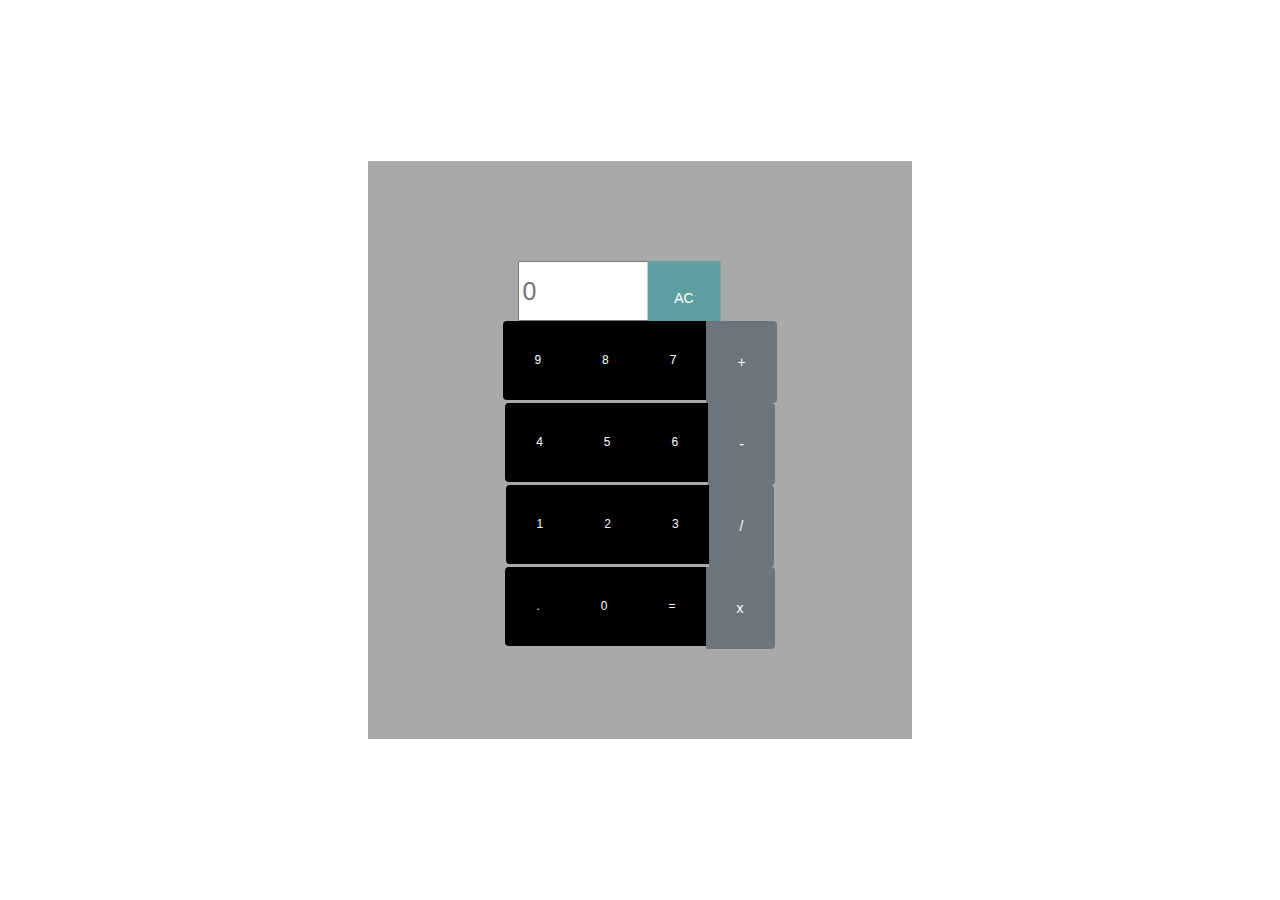
<file: Calculator/index.html>
<!DOCTYPE html>
<html lang="en">
<head>
    <meta charset="UTF-8">
    <meta name="viewport" content="width=device-width, initial-scale=1.0">
    <title>Calculator</title>
    <link rel="stylesheet" href="style.css">
    <link rel="stylesheet"href="https://maxcdn.bootstrapcdn.com/bootstrap/3.3.7/css/bootstrap.min.css" >
    <link href="https://cdn.jsdelivr.net/npm/bootstrap@5.3.2/dist/css/bootstrap.min.css" rel="stylesheet" integrity="sha384-T3c6CoIi6uLrA9TneNEoa7RxnatzjcDSCmG1MXxSR1GAsXEV/Dwwykc2MPK8M2HN" crossorigin="anonymous">
</head>
<body>
    <div class="container">
        <div class="center-container">
            <div class="class">
                <button  class="rowin" type="button" data-num="AC">AC</button>
                <input id = "screen" class="row input" type="numbers" placeholder="0">
            </div>
            <div class="row">
                <div class="btn-group" role="group" aria-label="Basic example">
                    <button type="button" class="btn btn-dark" data-num="9">9</button>
                    <button type="button" class="btn btn-dark" data-num="8">8</button>
                    <button type="button" class="btn btn-dark" data-num="7">7</button>
                    <button type="button" class="btn btn-secondary" data-num="+">+</button>
                </div>
            </div>  
            <div class="row">
                <div class="btn-group" role="group" aria-label="Basic example">
                    <button type="button" class="btn btn-dark" data-num="4">4</button>
                    <button type="button" class="btn btn-dark" data-num="5">5</button>
                    <button type="button" class="btn btn-dark" data-num="6">6</button>
                    <button type="button" class="btn btn-secondary" data-num="-">-</button>
                </div>
            </div>
            <div class="row">
                <div class="btn-group" role="group" aria-label="Basic example">
                    <button type="button" class="btn btn-dark" data-num="1">1</button>
                    <button type="button" class="btn btn-dark" data-num="2">2</button>
                    <button type="button" class="btn btn-dark" data-num="3">3</button>
                    <button type="button" class="btn btn-secondary" data-num="/">/</button>
                </div>
            </div>
            <div class="row">
                <div class="btn-group" role="group" aria-label="Basic example">
                    <button type="button" class="btn btn-dark" data-num=".">.</button>
                    <button type="button" class="btn btn-dark" data-num="0">0</button>
                    <button type="button" class="btn btn-dark" id="Equal" data-num="=">=</button>
                    <button type="button" class="btn btn-secondary" data-num="*">x</button>
                </div>
            </div>
        </div>
    </div>
<script src="script.js"></script>
</body>
</html>
</file>
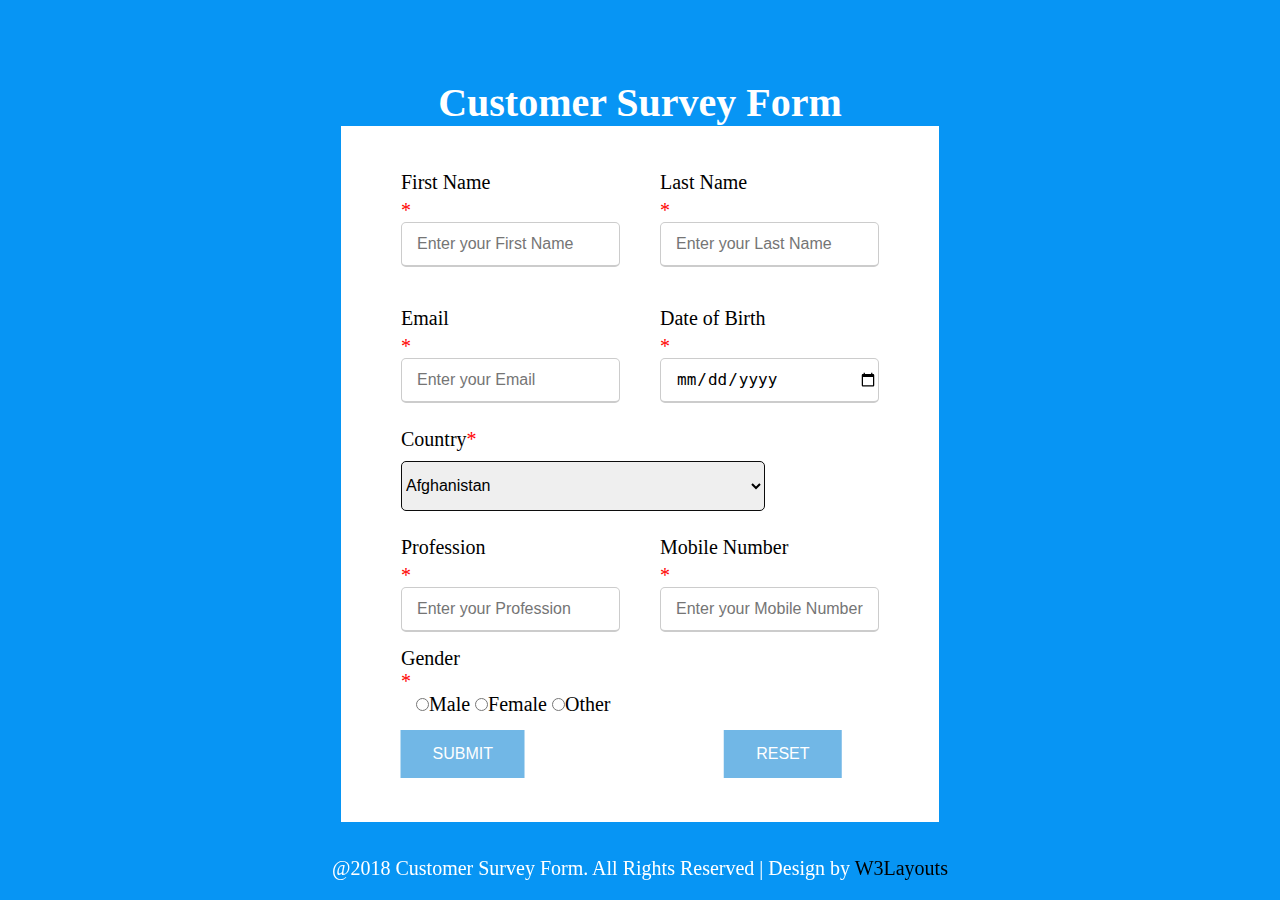
<file: Survey_Form/index.html>
<!DOCTYPE html>
<html lang="en">
<head>
  <meta charset="UTF-8">
  <meta name="viewport" content="width=device-width, initial-scale=1.0">
  <title>Survey Form</title>
  <link rel="stylesheet" href="stylesheet.css">
  
</head>
<body>
  <div class="main-container">
    <h1 class="main-container-font">Customer Survey Form</h1>
    <div class="container">
      <div class="heading">
        <form action="#" class="form">
          <div class="card-details">
  
            <div class="card-box">
                <label class="details">First Name</label>
                <span style="color: red !important; display: inline; float: none;">*</span>
                <input type="text" placeholder="Enter your First Name" required>
            </div>
  
            <div class="card-box">
              <label class="details">Last Name</label>
              <span style="color: red !important; display: inline; float: none;">*</span>
              <input type="text" placeholder="Enter your Last Name" required>
            </div>
  
          </div>
  
          <div class="card-details">
  
            <div class="card-box">
                <span class="details">Email </span>
                <span style="color: red !important; display: inline; float: none;">*</span>
                <input type="text" placeholder="Enter your Email" required>
            </div>
  
            <div class="card-box">
              <label class="details"> Date of Birth </label>
              <span style="color: red !important; display: inline; float: none;">*</span>
              <input type="date" placeholder="Enter your Birth Date" required>
            </div>
  
          </div>
  
          <div class="country-details">
            <label for="country">Country</label><span style="color: red !important; display: inline; float: none;">*</span>
            <select id="country" name="country" class="form-control">
                <option value="Afghanistan">Afghanistan</option>
                <option value="Åland Islands">Åland Islands</option>
                <option value="Albania">Albania</option>
                <option value="Algeria">Algeria</option>
                <option value="American Samoa">American Samoa</option>
                <option value="Andorra">Andorra</option>
                <option value="Angola">Angola</option>
                <option value="Anguilla">Anguilla</option>
                <option value="Antarctica">Antarctica</option>
                <option value="Antigua and Barbuda">Antigua and Barbuda</option>
                <option value="Argentina">Argentina</option>
                <option value="Armenia">Armenia</option>
                <option value="Aruba">Aruba</option>
                <option value="Australia">Australia</option>
                <option value="Austria">Austria</option>
                <option value="Azerbaijan">Azerbaijan</option>
                <option value="Bahamas">Bahamas</option>
                <option value="Bahrain">Bahrain</option>
                <option value="Bangladesh">Bangladesh</option>
                <option value="Barbados">Barbados</option>
                <option value="Belarus">Belarus</option>
                <option value="Belgium">Belgium</option>
                <option value="Belize">Belize</option>
                <option value="Benin">Benin</option>
                <option value="Bermuda">Bermuda</option>
                <option value="Bhutan">Bhutan</option>
                <option value="Bolivia">Bolivia</option>
                <option value="Bosnia and Herzegovina">Bosnia and Herzegovina</option>
                <option value="Botswana">Botswana</option>
                <option value="Bouvet Island">Bouvet Island</option>
                <option value="Brazil">Brazil</option>
                <option value="British Indian Ocean Territory">British Indian Ocean Territory</option>
                <option value="Brunei Darussalam">Brunei Darussalam</option>
                <option value="Bulgaria">Bulgaria</option>
                <option value="Burkina Faso">Burkina Faso</option>
                <option value="Burundi">Burundi</option>
                <option value="Cambodia">Cambodia</option>
                <option value="Cameroon">Cameroon</option>
                <option value="Canada">Canada</option>
                <option value="Cape Verde">Cape Verde</option>
                <option value="Cayman Islands">Cayman Islands</option>
                <option value="Central African Republic">Central African Republic</option>
                <option value="Chad">Chad</option>
                <option value="Chile">Chile</option>
                <option value="China">China</option>
                <option value="Christmas Island">Christmas Island</option>
                <option value="Cocos (Keeling) Islands">Cocos (Keeling) Islands</option>
                <option value="Colombia">Colombia</option>
                <option value="Comoros">Comoros</option>
                <option value="Congo">Congo</option>
                <option value="Congo, The Democratic Republic of The">Congo, The Democratic Republic of The</option>
                <option value="Cook Islands">Cook Islands</option>
                <option value="Costa Rica">Costa Rica</option>
                <option value="Cote D'ivoire">Cote D'ivoire</option>
                <option value="Croatia">Croatia</option>
                <option value="Cuba">Cuba</option>
                <option value="Cyprus">Cyprus</option>
                <option value="Czech Republic">Czech Republic</option>
                <option value="Denmark">Denmark</option>
                <option value="Djibouti">Djibouti</option>
                <option value="Dominica">Dominica</option>
                <option value="Dominican Republic">Dominican Republic</option>
                <option value="Ecuador">Ecuador</option>
                <option value="Egypt">Egypt</option>
                <option value="El Salvador">El Salvador</option>
                <option value="Equatorial Guinea">Equatorial Guinea</option>
                <option value="Eritrea">Eritrea</option>
                <option value="Estonia">Estonia</option>
                <option value="Ethiopia">Ethiopia</option>
                <option value="Falkland Islands (Malvinas)">Falkland Islands (Malvinas)</option>
                <option value="Faroe Islands">Faroe Islands</option>
                <option value="Fiji">Fiji</option>
                <option value="Finland">Finland</option>
                <option value="France">France</option>
                <option value="French Guiana">French Guiana</option>
                <option value="French Polynesia">French Polynesia</option>
                <option value="French Southern Territories">French Southern Territories</option>
                <option value="Gabon">Gabon</option>
                <option value="Gambia">Gambia</option>
                <option value="Georgia">Georgia</option>
                <option value="Germany">Germany</option>
                <option value="Ghana">Ghana</option>
                <option value="Gibraltar">Gibraltar</option>
                <option value="Greece">Greece</option>
                <option value="Greenland">Greenland</option>
                <option value="Grenada">Grenada</option>
                <option value="Guadeloupe">Guadeloupe</option>
                <option value="Guam">Guam</option>
                <option value="Guatemala">Guatemala</option>
                <option value="Guernsey">Guernsey</option>
                <option value="Guinea">Guinea</option>
                <option value="Guinea-bissau">Guinea-bissau</option>
                <option value="Guyana">Guyana</option>
                <option value="Haiti">Haiti</option>
                <option value="Heard Island and Mcdonald Islands">Heard Island and Mcdonald Islands</option>
                <option value="Holy See (Vatican City State)">Holy See (Vatican City State)</option>
                <option value="Honduras">Honduras</option>
                <option value="Hong Kong">Hong Kong</option>
                <option value="Hungary">Hungary</option>
                <option value="Iceland">Iceland</option>
                <option value="India">India</option>
                <option value="Indonesia">Indonesia</option>
                <option value="Iran, Islamic Republic of">Iran, Islamic Republic of</option>
                <option value="Iraq">Iraq</option>
                <option value="Ireland">Ireland</option>
                <option value="Isle of Man">Isle of Man</option>
                <option value="Israel">Israel</option>
                <option value="Italy">Italy</option>
                <option value="Jamaica">Jamaica</option>
                <option value="Japan">Japan</option>
                <option value="Jersey">Jersey</option>
                <option value="Jordan">Jordan</option>
                <option value="Kazakhstan">Kazakhstan</option>
                <option value="Kenya">Kenya</option>
                <option value="Kiribati">Kiribati</option>
                <option value="Korea, Democratic People's Republic of">Korea, Democratic People's Republic of</option>
                <option value="Korea, Republic of">Korea, Republic of</option>
                <option value="Kuwait">Kuwait</option>
                <option value="Kyrgyzstan">Kyrgyzstan</option>
                <option value="Lao People's Democratic Republic">Lao People's Democratic Republic</option>
                <option value="Latvia">Latvia</option>
                <option value="Lebanon">Lebanon</option>
                <option value="Lesotho">Lesotho</option>
                <option value="Liberia">Liberia</option>
                <option value="Libyan Arab Jamahiriya">Libyan Arab Jamahiriya</option>
                <option value="Liechtenstein">Liechtenstein</option>
                <option value="Lithuania">Lithuania</option>
                <option value="Luxembourg">Luxembourg</option>
                <option value="Macao">Macao</option>
                <option value="Macedonia, The Former Yugoslav Republic of">Macedonia, The Former Yugoslav Republic of</option>
                <option value="Madagascar">Madagascar</option>
                <option value="Malawi">Malawi</option>
                <option value="Malaysia">Malaysia</option>
                <option value="Maldives">Maldives</option>
                <option value="Mali">Mali</option>
                <option value="Malta">Malta</option>
                <option value="Marshall Islands">Marshall Islands</option>
                <option value="Martinique">Martinique</option>
                <option value="Mauritania">Mauritania</option>
                <option value="Mauritius">Mauritius</option>
                <option value="Mayotte">Mayotte</option>
                <option value="Mexico">Mexico</option>
                <option value="Micronesia, Federated States of">Micronesia, Federated States of</option>
                <option value="Moldova, Republic of">Moldova, Republic of</option>
                <option value="Monaco">Monaco</option>
                <option value="Mongolia">Mongolia</option>
                <option value="Montenegro">Montenegro</option>
                <option value="Montserrat">Montserrat</option>
                <option value="Morocco">Morocco</option>
                <option value="Mozambique">Mozambique</option>
                <option value="Myanmar">Myanmar</option>
                <option value="Namibia">Namibia</option>
                <option value="Nauru">Nauru</option>
                <option value="Nepal">Nepal</option>
                <option value="Netherlands">Netherlands</option>
                <option value="Netherlands Antilles">Netherlands Antilles</option>
                <option value="New Caledonia">New Caledonia</option>
                <option value="New Zealand">New Zealand</option>
                <option value="Nicaragua">Nicaragua</option>
                <option value="Niger">Niger</option>
                <option value="Nigeria">Nigeria</option>
                <option value="Niue">Niue</option>
                <option value="Norfolk Island">Norfolk Island</option>
                <option value="Northern Mariana Islands">Northern Mariana Islands</option>
                <option value="Norway">Norway</option>
                <option value="Oman">Oman</option>
                <option value="Pakistan">Pakistan</option>
                <option value="Palau">Palau</option>
                <option value="Palestinian Territory, Occupied">Palestinian Territory, Occupied</option>
                <option value="Panama">Panama</option>
                <option value="Papua New Guinea">Papua New Guinea</option>
                <option value="Paraguay">Paraguay</option>
                <option value="Peru">Peru</option>
                <option value="Philippines">Philippines</option>
                <option value="Pitcairn">Pitcairn</option>
                <option value="Poland">Poland</option>
                <option value="Portugal">Portugal</option>
                <option value="Puerto Rico">Puerto Rico</option>
                <option value="Qatar">Qatar</option>
                <option value="Reunion">Reunion</option>
                <option value="Romania">Romania</option>
                <option value="Russian Federation">Russian Federation</option>
                <option value="Rwanda">Rwanda</option>
                <option value="Saint Helena">Saint Helena</option>
                <option value="Saint Kitts and Nevis">Saint Kitts and Nevis</option>
                <option value="Saint Lucia">Saint Lucia</option>
                <option value="Saint Pierre and Miquelon">Saint Pierre and Miquelon</option>
                <option value="Saint Vincent and The Grenadines">Saint Vincent and The Grenadines</option>
                <option value="Samoa">Samoa</option>
                <option value="San Marino">San Marino</option>
                <option value="Sao Tome and Principe">Sao Tome and Principe</option>
                <option value="Saudi Arabia">Saudi Arabia</option>
                <option value="Senegal">Senegal</option>
                <option value="Serbia">Serbia</option>
                <option value="Seychelles">Seychelles</option>
                <option value="Sierra Leone">Sierra Leone</option>
                <option value="Singapore">Singapore</option>
                <option value="Slovakia">Slovakia</option>
                <option value="Slovenia">Slovenia</option>
                <option value="Solomon Islands">Solomon Islands</option>
                <option value="Somalia">Somalia</option>
                <option value="South Africa">South Africa</option>
                <option value="South Georgia and The South Sandwich Islands">South Georgia and The South Sandwich Islands</option>
                <option value="Spain">Spain</option>
                <option value="Sri Lanka">Sri Lanka</option>
                <option value="Sudan">Sudan</option>
                <option value="Suriname">Suriname</option>
                <option value="Svalbard and Jan Mayen">Svalbard and Jan Mayen</option>
                <option value="Swaziland">Swaziland</option>
                <option value="Sweden">Sweden</option>
                <option value="Switzerland">Switzerland</option>
                <option value="Syrian Arab Republic">Syrian Arab Republic</option>
                <option value="Taiwan">Taiwan</option>
                <option value="Tajikistan">Tajikistan</option>
                <option value="Tanzania, United Republic of">Tanzania, United Republic of</option>
                <option value="Thailand">Thailand</option>
                <option value="Timor-leste">Timor-leste</option>
                <option value="Togo">Togo</option>
                <option value="Tokelau">Tokelau</option>
                <option value="Tonga">Tonga</option>
                <option value="Trinidad and Tobago">Trinidad and Tobago</option>
                <option value="Tunisia">Tunisia</option>
                <option value="Turkey">Turkey</option>
                <option value="Turkmenistan">Turkmenistan</option>
                <option value="Turks and Caicos Islands">Turks and Caicos Islands</option>
                <option value="Tuvalu">Tuvalu</option>
                <option value="Uganda">Uganda</option>
                <option value="Ukraine">Ukraine</option>
                <option value="United Arab Emirates">United Arab Emirates</option>
                <option value="United Kingdom">United Kingdom</option>
                <option value="United States">United States</option>
                <option value="United States Minor Outlying Islands">United States Minor Outlying Islands</option>
                <option value="Uruguay">Uruguay</option>
                <option value="Uzbekistan">Uzbekistan</option>
                <option value="Vanuatu">Vanuatu</option>
                <option value="Venezuela">Venezuela</option>
                <option value="Viet Nam">Viet Nam</option>
                <option value="Virgin Islands, British">Virgin Islands, British</option>
                <option value="Virgin Islands, U.S.">Virgin Islands, U.S.</option>
                <option value="Wallis and Futuna">Wallis and Futuna</option>
                <option value="Western Sahara">Western Sahara</option>
                <option value="Yemen">Yemen</option>
                <option value="Zambia">Zambia</option>
                <option value="Zimbabwe">Zimbabwe</option>
            </select>
          </div>
  
          <div class="row3">

            <div class="card-details">
  
              <div class="card-box">
                  <label class="details">Profession</label>
                  <span style="color: red !important; display: inline; float: none;">*</span>
                  <input type="text" placeholder="Enter your Profession" required>
              </div>
    
              <div class="card-box">
                <label class="details">Mobile Number</label>
                <span style="color: red !important; display: inline; float: none;">*</span>
                <input type="text" placeholder="Enter your Mobile Number" required>
              </div>
    
            </div>
          </div>

          <div class="circal-form">
            <div class="circal-title">Gender</div><span style="color: red !important; display: inline; float: none;">*</span>
            <div class="category">
              <input type="radio" name="gender" class="check-male">Male 
              <input type="radio" name="gender" class="check-female">Female 
              <input type="radio" name="gender" class="check-other">Other
            </div>
          </div>
  
          <div class="buttons">
                  <button class="sbtBtn" id="btn1">SUBMIT</button>
                  <button class="rstBtn" id="btn2">RESET</button>
          </div>
  
        </form>
      </div>
    </div>
  </div>
  <footer>
    <p>@2018 Customer Survey Form. All Rights Reserved | Design by <span style="color: black;">W3Layouts</span></p>
  </footer>
  <script src="script.js"></script>
</body>
</html>
</file>
<file: Calculator/style.css>
body {
    margin: 0;
    padding: 0;
    height: 100vh;
    display: flex;
    justify-content: center;
    align-items: center;
}

.class{
    display: relative;
    align-items: center;
    justify-content: center;
}
.container {
    display: flex;
    justify-content: center;
    align-items: center;
}

.center-container{
    background-color: darkgray;
    margin: 0%;
    padding-left: 150px;
    padding-right: 150px;
    padding-top: 100px;
    padding-bottom: 90px;
    border: 2px black;
}

.row{
    display: flex;
    justify-content: center;
    align-items: center;
    align-content: end;
}

.btn {
    font-size: 5vw;
}

.btn.btn-dark{
    background-color: #000;
    color: #fff;
    padding: 30px;
    font-size: 12px;
}

.btn.btn-secondary{
    background-color: #6c757d;
    color: #fff;
    padding: 30px;
}
.row.input{
    margin: 0;
    font-size: 25px;
    width: 200px;
    height: 60px;
    margin-right: 27px;
}

.rowin{
    background-color: cadetblue;
    color: #fff;
    border: none;
    padding: 27px;
    position: absolute;
    margin-left: 15.8%;
    transform: translateY(-14%);
    transform: translateX(-100%);
}

@media (max-width: 768px) {
    .row.input {
        width: 50%;
        font-size: 5vw;
    }

    .rowin {
        left: 5%;
    }
}
</file>
<file: Survey_Form/stylesheet.css>
*{
  margin: 0;
  padding: 0;
  box-sizing: border-box;
  
}

body{
  color: black;
  display: flex;
  height: 100vh;
  justify-content: center;
  align-items: center;
  background-color: #0795f4;
  padding: 10px;
}

.main-container-font{
  color: white;
  justify-content: center;
  align-items: center;
  text-align: center;
  font-size: 40px;
}

.container{
  max-width: 700px;
  width: 100%;
  padding-left: 60px;
  padding-right: 60px;
  padding-top: 20px;
  padding-bottom: 20px;
  border: none;
  background: white;
}

.container .heading{
  font-size: 20px;
  font-weight: 500;
  position: relative;
  text-align: left;
  padding: 0 0 20px;

}

.container form .card-details{
  margin-top: 25px;
  display: flex;
  flex-wrap: wrap;
  justify-content: space-between;
}

form .card-details .card-box{
  width: calc(100%/2 - 20px);
  margin-bottom: 15px;
}

.card-details .card-box .details{
  display: block;
  font-weight: 500;
  margin-bottom: 5px;
}

.card-details .card-box input{
  height: 45px;
  width: 100%;
  outline: none;
  border-radius: 5px;
  border: 1px, solid #ccc;
  padding-left: 15px;
  font-size: 16px;
  border-bottom-width: 2px;
  transition: all 0.3s;
}

.country-details{
  margin-top: 10px;
  padding-right: 25px;
  width: 20px;
}

.country-details .form-control{
  margin-top: 10px;
  height: 50px;
  border-radius: 5px;
  outline: none;
  border: 1px, solid #0c0c0c;
  font-size: 16px;
}

.circal-form .circal-title{
  font-size: 20px;
  font-weight: 500;
}

.circal-form .category{
  margin-bottom: 10px;
  padding-left: 15px;
}

.sbtBtn{
  background-color: #71b7e6;
  border: none;
  color: white;
  padding: 15px 32px;
  text-align: center;
  text-decoration: none;
  display: inline-block;
  font-size: 16px;
  margin: 4px 2px;
  cursor: pointer;
  position: left;
  transform: translate(-2%);
}

.rstBtn{
  background-color: #71b7e6;
  border: none;
  color: white;
  padding: 15px 32px;
  text-align: center;
  text-decoration: none;
  display: inline-block;
  font-size: 16px;
  margin: 4px 2px;
  cursor: pointer;
  position: right;
  transform: translate(160%);
}

footer{
  position: fixed;
  bottom: 0;
  width: 100%;
  text-align: center;
  padding: 20px 0;
  font-size: 20px;
  color: white;
}

@media only screen and (max-width: 768px) {
  .container {
    padding: 10px;
  }

  .container form .card-details .card-box {
    width: 100%;
  }

  .sbtBtn,
  .rstBtn {
    width: 100%;
  }
}
</file>
